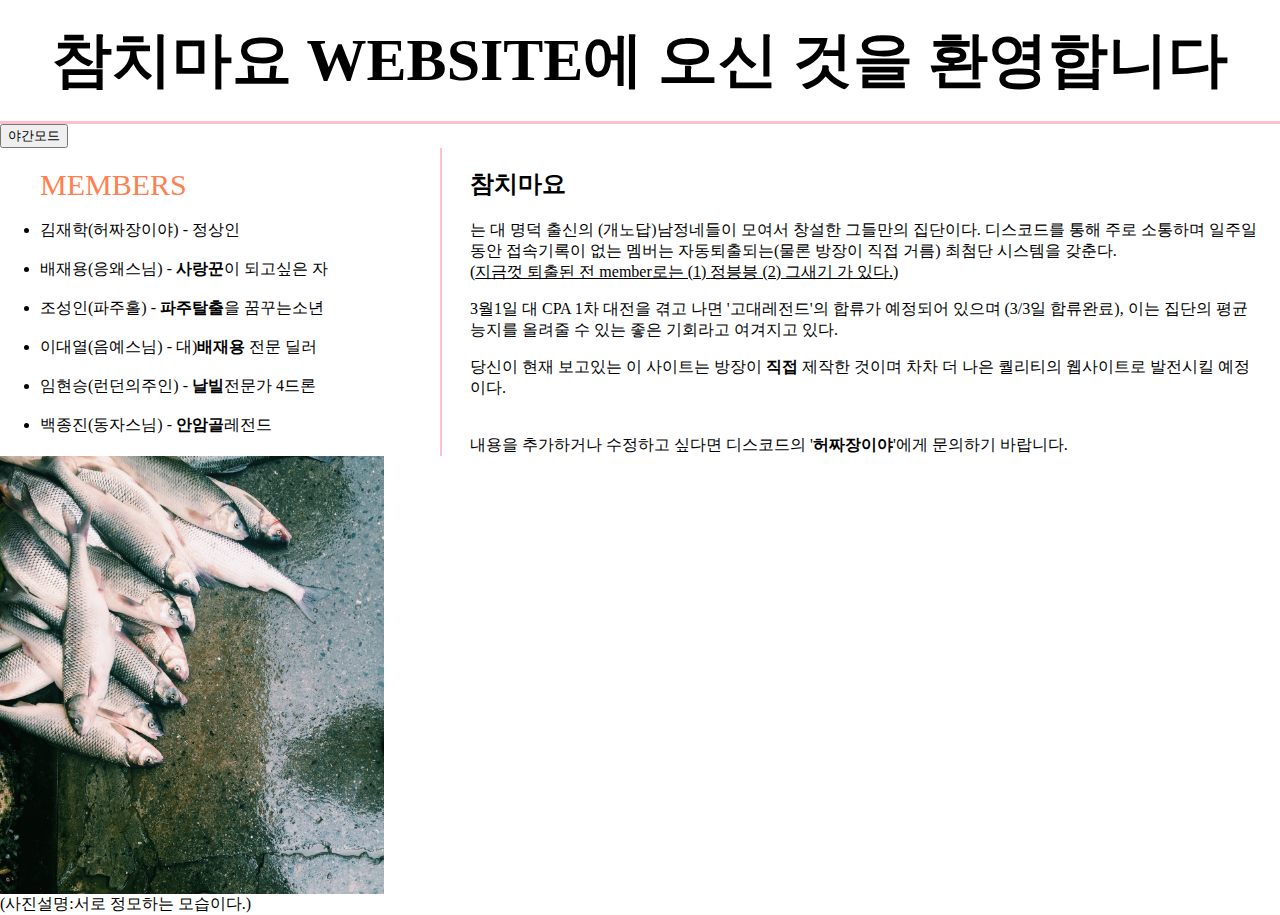
<file: index.html>
<! doctype html>
<html>
<head>
  <meta charset="utf-8">
  <title>참치마요</title>
<link rel="stylesheet" href="style.css">

<script src="color.js"></script>
</head>


<body>
  <h1>참치마요 WEBSITE에 오신 것을 환영합니다</h1>


  <!--<input id="night_day" type="button" value="night" onclick="
  if(document.querySelector('#night_day').value ==='night'){
  document.querySelector('body').style.backgroundColor = 'black';
  document.querySelector('body').style.color = 'white';
  document.querySelector('#night_day').value   = 'day';
}


  else{
  document.querySelector('body').style.backgroundColor = 'white';
  document.querySelector('body').style.color = 'black';
  document.querySelector('#night_day').value ='night';
  }
  ">-->

  <input id="night_day" type="button" value="야간모드" onclick="
nightDayHandler(this);
    ">

<div id="grid">

      <ul>
        <div id="멤버">MEMBERS</div><br>
        <li><a href = "김재학.html">김재학(허짜장이야)  - 정상인</a></li><br>
        <li><a href = "배재용.html">배재용(응왜스님) - <strong>사랑꾼</strong>이 되고싶은 자</a></li><br>
        <li><a href = "조성인.html">조성인(파주홀)  -  <strong>파주탈출</strong>을 꿈꾸는소년</a></li><br>
        <li><a href = "이대열.html">이대열(음예스님) - 대)<strong>배재용</strong> 전문 딜러</a></li><br>
        <li><a href = "임현승.html">임현승(런던의주인)  - <strong>날빌</strong>전문가 4드론</a></li><br>
        <li><a href = "백종진.html">백종진(동자스님) - <strong>안암골</strong>레전드</a></li><br>
      </ul>

      <div id="본문">
<strong><p style="color:darkorange;"><h2>참치마요</h2></p></strong> 는 대 명덕 출신의 (개노답)남정네들이 모여서 창설한 그들만의 집단이다. 디스코드를 통해 주로 소통하며 일주일동안 접속기록이 없는 멤버는 자동퇴출되는(물론 방장이 직접 거름) 최첨단 시스템을 갖춘다. <br>(<u>지금껏 퇴출된 전 member로는 (1) <a href = "https://ko.wikipedia.org/wiki/%EB%A0%88%EC%98%A4%EB%82%98%EB%A5%B4%EB%8F%84_%EB%94%94%EC%B9%B4%ED%94%84%EB%A6%AC%EC%98%A4" target="_blank" title="명덕의 디카프리오">정븡븡</a> (2) <a href = "https://namu.wiki/w/%EB%8F%84%EC%A3%BC%20%EB%8B%8C%EC%9E%90" target="_blank" title="탈주전과2범">그새기</a> 가 있다.</u>)<p> 3월1일 대 CPA 1차 대전을 겪고 나면 '고대레전드'의 합류가 예정되어 있으며 (3/3일 합류완료), 이는 집단의 평균 능지를 올려줄 수 있는 좋은 기회라고 여겨지고 있다.</p> 당신이 현재 보고있는 이 사이트는 방장이 <strong>직접</strong> 제작한 것이며 차차 더 나은 퀄리티의 웹사이트로 발전시킬 예정이다. <br><br><br> 내용을 추가하거나 수정하고 싶다면 디스코드의 '<strong><a href = "https://www.bing.com/videos/search?q=%ed%97%88%ec%a7%9c%ec%9e%a5%ec%9d%b4%ec%95%bc&view=detail&mid=206E5C9CB8385D98A92B206E5C9CB8385D98A92B&FORM=VIRE" target="_blank" title="으어어어어어어 허짜장이야">허짜장이야</a></strong>'에게 문의하기 바랍니다.
</div>

</div>

  <div id="lv-container" data-id="city" data-uid="MTAyMC81Mjg1OC8yOTMzNg==">
	<script type="text/javascript">
   (function(d, s) {
       var j, e = d.getElementsByTagName(s)[0];

       if (typeof LivereTower === 'function') { return; }

       j = d.createElement(s);
       j.src = 'https://cdn-city.livere.com/js/embed.dist.js';
       j.async = true;

       e.parentNode.insertBefore(j, e);
   })(document, 'script');
	</script>

</div>

<!--Start of Tawk.to Script-->
<script type="text/javascript">
var Tawk_API=Tawk_API||{}, Tawk_LoadStart=new Date();
(function(){
var s1=document.createElement("script"),s0=document.getElementsByTagName("script")[0];
s1.async=true;
s1.src='https://embed.tawk.to/603e7280385de407571bc026/1evpuuhtv';
s1.charset='UTF-8';
s1.setAttribute('crossorigin','*');
s0.parentNode.insertBefore(s1,s0);
})();
</script>
<!--End of Tawk.to Script-->
<img src ="참치.jpg" width = "30%"><br>
   (사진설명:서로 정모하는 모습이다.)
</html>
</file>
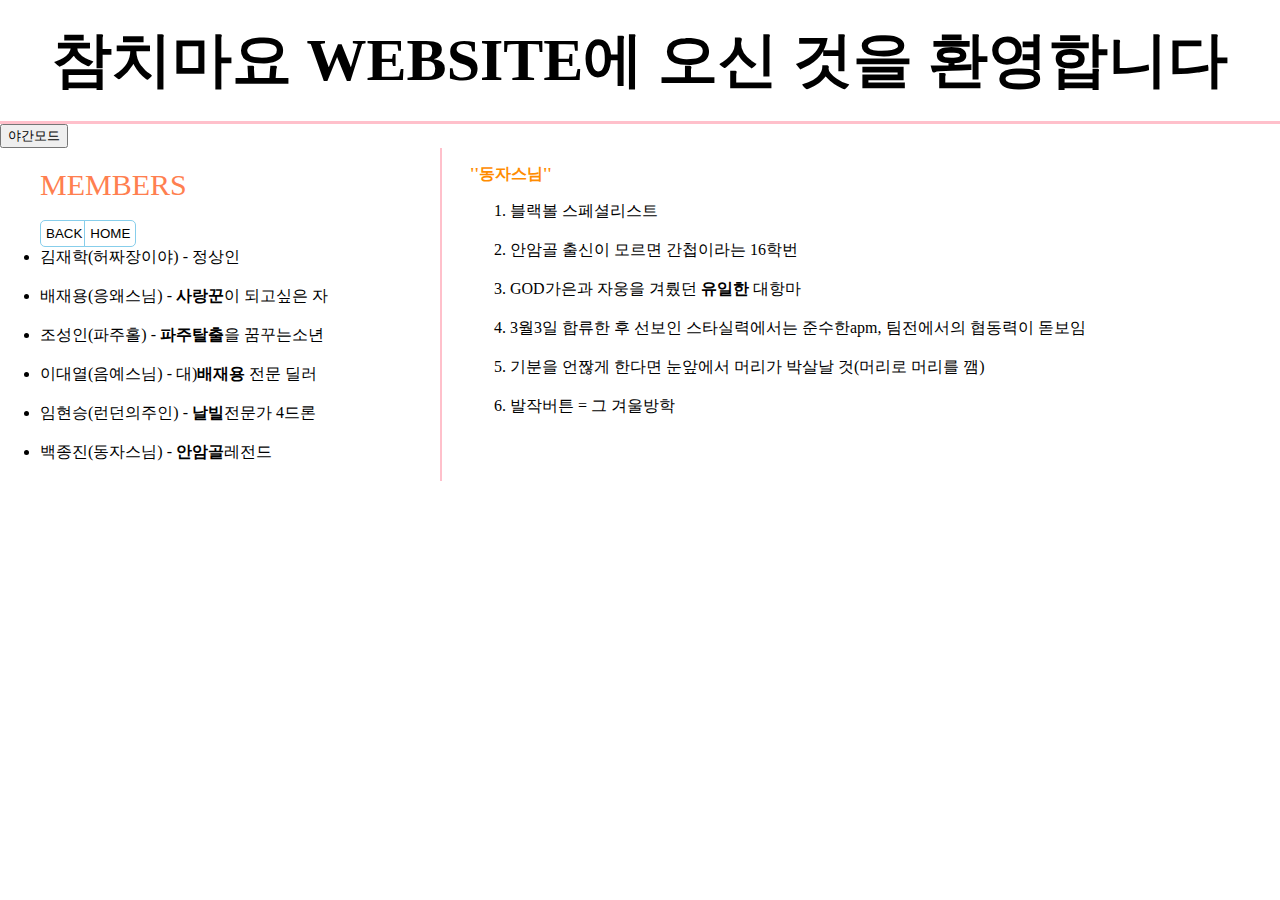
<file: 백종진.html>
<! doctype html>
<html>
<head>
  <title>참치마요</title>
  <meta charset="utf-8">
  <link rel="stylesheet" href="style.css">
  <script src="color.js"></script>
</head>


<body>
  <h1>참치마요 WEBSITE에 오신 것을 환영합니다</h1>
  <input id="night_day" type="button" value="야간모드" onclick="
nightDayHandler(this);
    ">
<div id="grid">

      <ul>
        <div id="멤버">MEMBERS</div><br>
        <div id ="btn_group">
          <button id="test_btn1"><a href = "javascript:history.back(-1)">BACK</button>
          <button id="test_btn2"><a href = "https://wogkr24.github.io/index.html/">HOME</button>
        </div>
        <li><a href = "김재학.html">김재학(허짜장이야)  - 정상인</a></li><br>
        <li><a href = "배재용.html">배재용(응왜스님) - <strong>사랑꾼</strong>이 되고싶은 자</a></li><br>
        <li><a href = "조성인.html">조성인(파주홀)  -  <strong>파주탈출</strong>을 꿈꾸는소년</a></li><br>
        <li><a href = "이대열.html">이대열(음예스님) - 대)<strong>배재용</strong> 전문 딜러</a></li><br>
        <li><a href = "임현승.html">임현승(런던의주인)  - <strong>날빌</strong>전문가 4드론</a></li><br>
        <li><a href = "백종진.html">백종진(동자스님) - <strong>안암골</strong>레전드</a></li><br>
      </ul>

      <div id="본문">
<strong><p style="color:darkorange;">''동자스님''</p></strong>

<ol>
  <li>블랙볼 스페셜리스트</li><br>
  <li>안암골 출신이 모르면 간첩이라는 16학번</li><br>
  <li>GOD가은과 자웅을 겨뤘던 <strong>유일한</strong> 대항마</li><br>
  <li>3월3일 합류한 후 선보인 스타실력에서는 준수한apm, 팀전에서의 협동력이 돋보임</li><br>
  <li>기분을 언짢게 한다면 눈앞에서 머리가 박살날 것(머리로 머리를 깸)</li><br>
  <li>발작버튼 = 그 겨울방학</li><br>
</ol>


<p>

  <div id="lv-container" data-id="city" data-uid="MTAyMC81Mjg1OC8yOTMzNg==">
	<script type="text/javascript">
   (function(d, s) {
       var j, e = d.getElementsByTagName(s)[0];

       if (typeof LivereTower === 'function') { return; }

       j = d.createElement(s);
       j.src = 'https://cdn-city.livere.com/js/embed.dist.js';
       j.async = true;

       e.parentNode.insertBefore(j, e);
   })(document, 'script');
	</script>

</div>
</p>
</body>
</html>
</file>
<file: style.css>
body{
  margin:0px;
}
a {

  text-decoration : none; color:black;
  }
h1{
  font-size: 60px;text-align: center; border-bottom: 3px solid pink; margin:0; padding:20px; content: 20px
}
ul{
  border-right: 2px solid pink; width : 400px; margin:0px;
}
#grid{
  display: grid; grid-template-columns: 470px 1fr;
}

#멤버{
font-size: 30px; color:coral;
}
#grid ul{
padding-top: 20px
}
#본문{
padding-right: 20px
}

@media(max-width:800px) {
#grid{display : block;
}
ul{
  border-right: none;
}
}
#test_btn1{
  margin-right:-4px;
  border-top-left-radius: 5px;
  border-bottom-left-radius: 5px;
}
#test_btn2{
  margin-left:-4px;
  border-top-right-radius: 5px;
  border-bottom-right-radius: 5px;
}

#btn_group button{
  border:1px solid skyblue;
  background-color:white;
  color:white;
  padding: 5px;}
  #btn_group button:hover{
  color:red;
  background-color: skyblue;
  }
</file>
